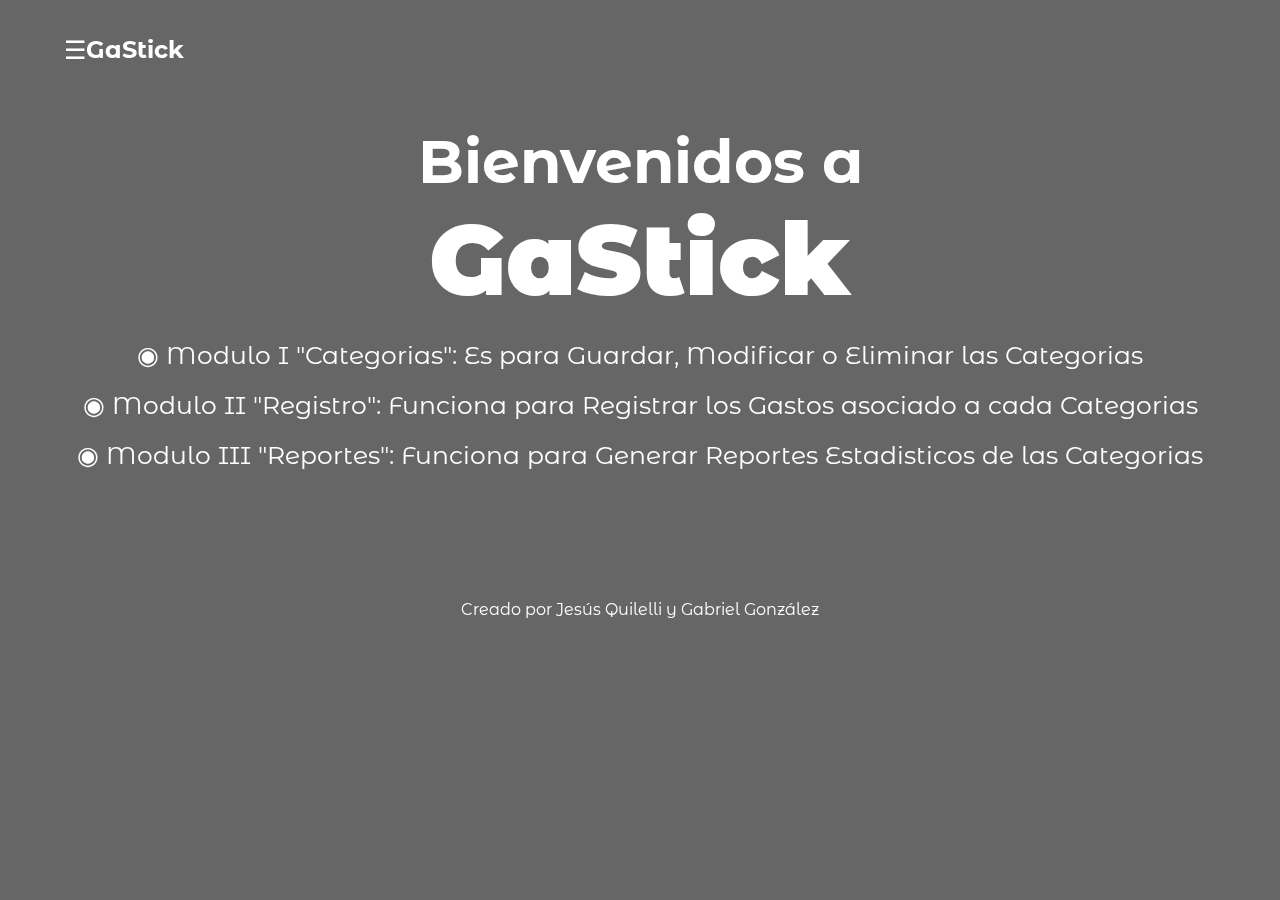
<file: Index.html>
<!DOCTYPE html>
<html lang="en">
<head>
    <meta charset="UTF-8">
    <meta http-equiv="X-UA-Compatible" content="IE=edge">
    <meta name="viewport" content="width=device-width, initial-scale=1.0">
    <link rel="stylesheet" href="Css/Style.css">
    <link rel="stylesheet" href="Icon/fontello-8fcd2622.zip">
    <title>Inicio</title>
</head>
<body>

    <header class="header">
		<div class="container">
		<div class="btn-menu">
			<label for="btn-menu">☰</label>
		</div>
			<div class="logo">
				<h2>GaStick</h2>
			</div>
			<nav class="menu">
			</nav>
		</div>

        <div class="tittle">
        <h1>Bienvenidos a<br>
			<b style="font-size: 100px;">GaStick</b>
		</h1>
            <p>◉ Modulo I "Categorias": Es para Guardar, Modificar o Eliminar las Categorias</p>
            <p>◉ Modulo II "Registro": Funciona para Registrar los Gastos asociado a cada Categorias</p>
            <p>◉ Modulo III "Reportes": Funciona para Generar Reportes Estadisticos de las Categorias</p>

        </div>
	</header>
	<div class="capa"></div>
<!--	--------------->
<input type="checkbox" id="btn-menu">
<div class="container-menu">
	<div class="cont-menu">
		<nav>
            <a href="Index.html">Inicio</a>
			<a href="Modulo 1.html">Categorias</a>
			<a href="Modulo 2.html">Registro</a>
			<a href="Modulo 3.html">Reportes</a>
		</nav>
		<label for="btn-menu">✖️</label>
	</div>
</div>
    
<footer id="autores">Creado por Jesús Quilelli y Gabriel González</footer>

</body>
</html>
</file>
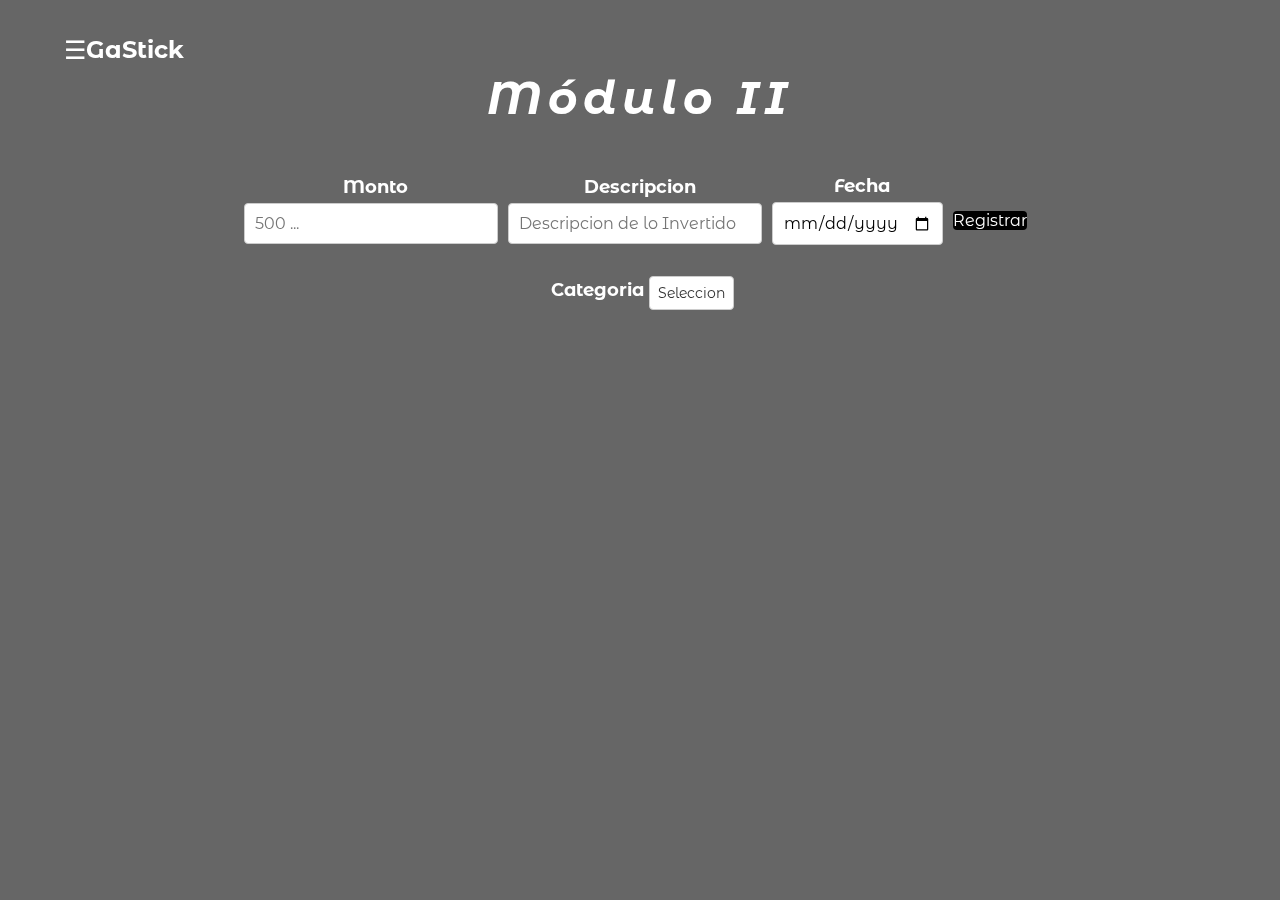
<file: Modulo 2.html>
<!DOCTYPE html>
<html lang="en">
<head>
    <meta charset="UTF-8">
    <meta http-equiv="X-UA-Compatible" content="IE=edge">
    <meta name="viewport" content="width=device-width, initial-scale=1.0">
    <title>Modulo 2</title>
    <script src="Js/Modulo 2.js"></script>
    <link rel="stylesheet" href="Css/StyleModulo2.css">
</head>
<body>

    <header class="header">
        <div class="container">
        <div class="btn-menu">
            <label for="btn-menu">☰</label>
        </div>
            <div class="logo">
                <h2>GaStick</h2>
            </div>
            <nav class="menu">
            </nav>
        </div>
    </header>
    <div class="capa"></div>
    <!--	--------------->
    <input type="checkbox" id="btn-menu">
    <div class="container-menu">
    <div class="cont-menu">
        <nav>
            <a href="Index.html">Inicio</a>
            <a href="Modulo 1.html">Categorias</a>
            <a href="Modulo 2.html">Registro</a>
            <a href="Modulo 3.html">Reportes</a>
        </nav>
        <label for="btn-menu">✖️</label>
    </div>
    </div>

<h1>Módulo II</h1>

<div id="Desplazamiennto">

    <form id="formulario">

<div id="container">
    <div class="group">
        <label for="Input1">Monto</label>
        <input type="number" id="monto" placeholder="500 ..." maxlength="12">
    </div>
    <div class="group">
        <label for="Input2">Descripcion</label>
        <input type="text" id="desp" placeholder="Descripcion de lo Invertido" maxlength="20">
        <div id="mensaje2" class="hidden2">Maximo 20 Caracteres</div>
    </div>
    <div class="group">
        <label for="Input3">Fecha</label>
        <input type="date" name="" id="fecha">
    </div>
    <button id="Boton" onclick="Registrar()">Registrar</button>
</div>

<div  class ="select" id="containerSelect">

<label for="Categorias">Categoria</label>
<select id="Categorias">
    <option value="">Seleccion</option>
</select>

</div>

<br>
<br>

<div id="tabla" class="bordeus2">
    <tbody id="tbody"></tbody>
</div>

</form>

</div>

<style>

h1{
    font-size: 45px;
    font-family: 'Montserrat Alternates', sans-serif;
    font-weight: bold;
    font-style: italic;
    letter-spacing: 6px;
    color: #ffffff;
}


#mensaje2 {
    position: fixed;
    top: 270px;
    left: 49%;
    transform: translate(-50%, -50%);
    background-color: #fff;
    padding: 10px;
    border: 1px solid #ccc;
    border-radius: 5px;
    box-shadow: 0 2px 4px rgba((0), 0, 0, 0.1);
}

.hidden2{
    display: none;
}

.boton-modificar{
    padding: 18 px 30 px;
                background-color: #000000;
                color: rgb(255, 255, 255);
                border: none;
                border-radius: 4px;
                cursor: pointer;
                font-size: 16px;
                margin-right: 10px;
}

.boton-eliminar{
    padding: 18 px 30 px;
                background-color: #000000;
                color: rgb(255, 255, 255);
                border: none;
                border-radius: 4px;
                cursor: pointer;
                font-size: 16px;
                margin-right: 10px;
}

    table {                                                       
        margin: auto auto;
        margin-top: -50px;
        }

    td,th{
        border: solid rgb(0, 0, 0) 1px;
        padding: 10px;
        text-align: center;
        font-size: 20px;
        color: white;
        }


.bordeus{border-collapse: collapse;}
.bordeus td,th{border: 1px solid #ccc;}
.bordeus{border-radius: 10px;}

.bordeus2 table{
    margin: auto auto;
    margin-top: auto;
    border-collapse: collapse;}

.bordeus2 td,th{border: 1px solid #ccc;}
.bordeus2{border-radius: 10px;}

    h1{
        text-align: center;
        margin-top: 70px;
        }

    form{
        text-align: center;
        }

    .a{
        background-color: rgb(0, 0, 0);
        padding-bottom: 25px;
        }

    #envio{
        font-size: 22px;
        background-color: aliceblue;
        }

    #envio:hover{
        background-color: transparent;
        border: 2px solid rgb(107, 44, 44); 
        color: rgb(255, 0, 0);
        }

        #container{
            display: flex;
            justify-content: center;
            align-items: center;
            margin-top: 50px;
            
        }

        #container2{
            display: flex;
            justify-content: center;
            align-items: center;
            
        }

        #containerSelect{
            display: flex;
            justify-content: center;
            align-items: center;
            margin: 40px;
        }

        .select select{
            appearance: none;
            padding: 8px;
            border: 1px solid #CCC;
            border-radius: 4px;
            background-color: #fff;
            color: #333;
            font-size: 14px;
            margin: -5px;
            margin-top: -30px;
        }

        .select select:hover{
            border-color: #aaa;
        }

        .select label{
            font-weight: bold;
            font-size: 18px;
            margin-top: -30px;
            margin-right: 10px;
            color: white;
        }

        .group{
            display: flex;
            flex-direction: column;
            margin-bottom: 20px;
        }

        .group label{
            
            margin-bottom: 5px;
            font-weight: bold;
            color: #ffffff;
            font-size: 18px;
        }

        .group input{
            padding: 10px;
            border: 1px solid #ccc;
            border-radius: 4px;
            font-size: 16px;
            margin-right: 10px;
        }

        #Boton{
            padding: 18 px 30 px;
            background-color: #000000;
            color: rgb(255, 255, 255);
            border: none;
            border-radius: 4px;
            cursor: pointer;
            font-size: 16px;
            margin-right: 10px;
        }

        #Boton:hover{
            background-color: #565e56;
        }


</style>

    
</body>
</html>
</file>
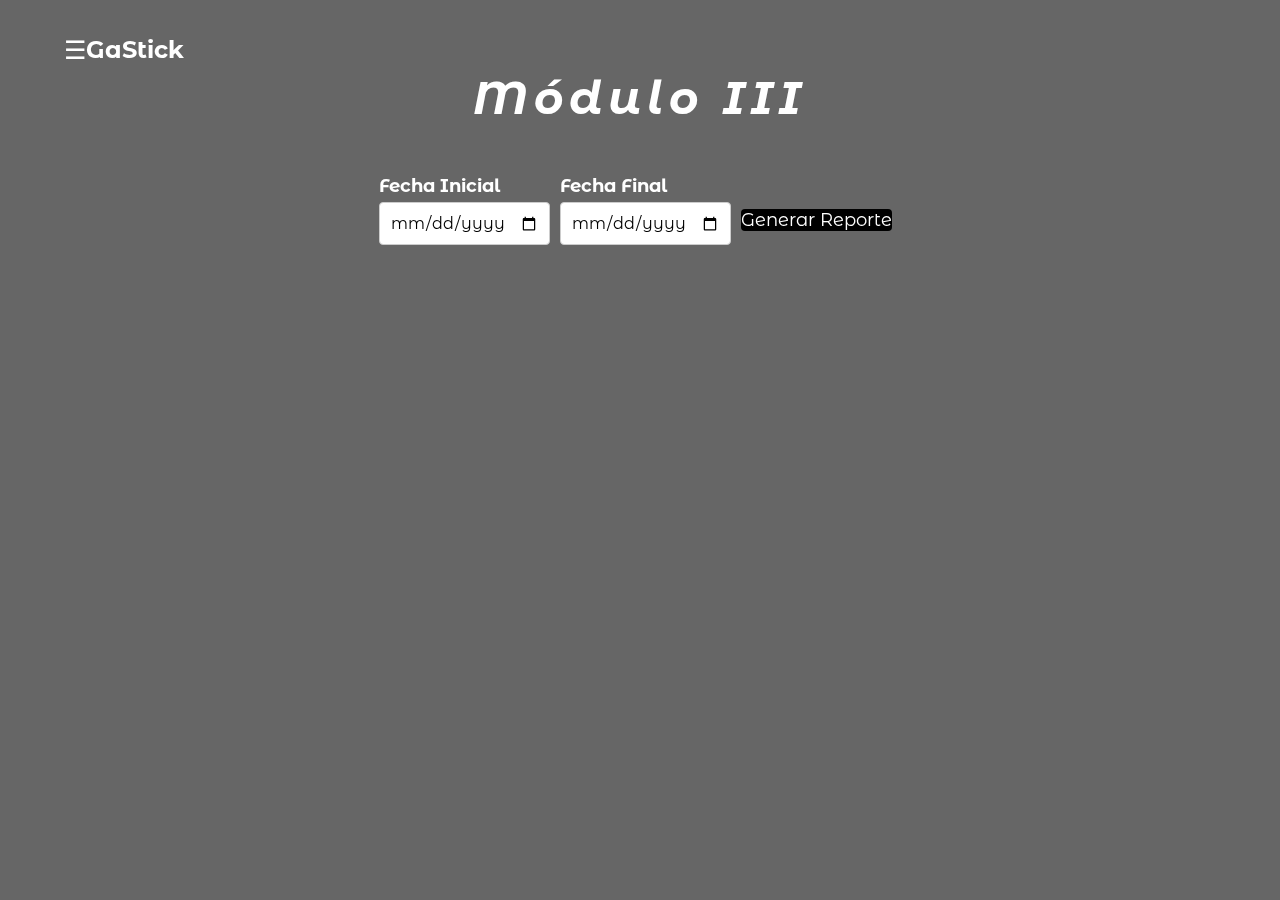
<file: Modulo 3.html>
<!DOCTYPE html>
<html lang="en">
<head>
    <meta charset="UTF-8">
    <meta http-equiv="X-UA-Compatible" content="IE=edge">
    <meta name="viewport" content="width=device-width, initial-scale=1.0">
    <title>Modulo 3</title>
    <script src="Js/Modulo 3.js"></script>
    <link rel="stylesheet" href="Css/StyleModulo3.css">
</head>
<body>

    <header class="header">
        <div class="container">
        <div class="btn-menu">
            <label for="btn-menu">☰</label>
        </div>
            <div class="logo">
                <h2>GaStick</h2>
            </div>
            <nav class="menu">
            </nav>
        </div>
    </header>
    <div class="capa"></div>
    <!--	--------------->
    <input type="checkbox" id="btn-menu">
    <div class="container-menu">
    <div class="cont-menu">
        <nav>
            <a href="Index.html">Inicio</a>
            <a href="Modulo 1.html">Categorias</a>
            <a href="Modulo 2.html">Registro</a>
            <a href="Modulo 3.html">Reportes</a>
        </nav>
        <label for="btn-menu">✖️</label>
    </div>
    </div>
    
<h1>Módulo III</h1>

<div id="container">

    <div class="group">
        <label for="Input">Fecha Inicial</label>
        <input type="date" name="" id="Fech">
    </div>

    <div class="group">
        <label for="Input">Fecha Final</label>
        <input type="date" name="" id="Fech2">
    </div>

    <button id="Boton" onclick="Reports()">Generar Reporte</button>

</div>

<table class="Tab" id="teibol2" ></table>
<table class="Tab" id="teibolMonto" ></table>
</body>

<style>



table {
    width: 64%;
    margin: auto;
    text-align: center;
}

.Tab th {                                                       
        text-align: center;
        }

    td,th{
        border: solid rgb(255, 255, 255) 1px;
        padding: 10px;
        text-align: center;
        font-size: 25px;
        color: white;
        
        }

    h1{
        text-align: center;
        margin-top: 70px;
        font-size: 45px;
        font-family: 'Montserrat Alternates', sans-serif;
        font-weight: bold;
        font-style: italic;
        letter-spacing: 6px;
        color: #ffffff;
        }

    form{
        text-align: center;
        }

    .a{
        background-color: rgb(0, 0, 0);
        padding-bottom: 25px;
        }

    #envio{
        font-size: 22px;
        background-color: aliceblue;
        }

    #envio:hover{
        background-color: transparent;
        border: 2px solid rgb(107, 44, 44); 
        color: rgb(255, 0, 0);
        }

#container{
            display: flex;
            justify-content: center;
            align-items: center;
            margin-top: 50px;
        }

        #containerSelect{
            display: flex;
            justify-content: center;
            align-items: center;
            margin: 40px;
        }

        .group select{
            appearance: none;
            padding: 8px;
            border: 1px solid #CCC;
            border-radius: 4px;
            background-color: #fff;
            color: #333;
            font-size: 14px;
            margin: 4px;
            margin-right: 9px;
        }

        .select label{
            font-weight: bold;
            font-size: 18px;
           
        }

        .group{
            display: flex;
            flex-direction: column;
            margin-bottom: 20px;
        }

        .group label{
            
            margin-bottom: 5px;
            font-weight: bold;
            color: #ffffff;
            font-size: 18px;
        }

        .group input{
            padding: 10px;
            border: 1px solid #ccc;
            border-radius: 4px;
            font-size: 16px;
            margin-right: 10px;
        }

        #Boton{
            padding: 18 px 30 px;
            background-color: #000000;
            color: white;
            border: none;
            border-radius: 4px;
            cursor: pointer;
            font-size: 18px;
            margin-right: 10px;
        }

        #Boton:hover{
            background-color: #565e56;
        }


</style>
</html>
</file>
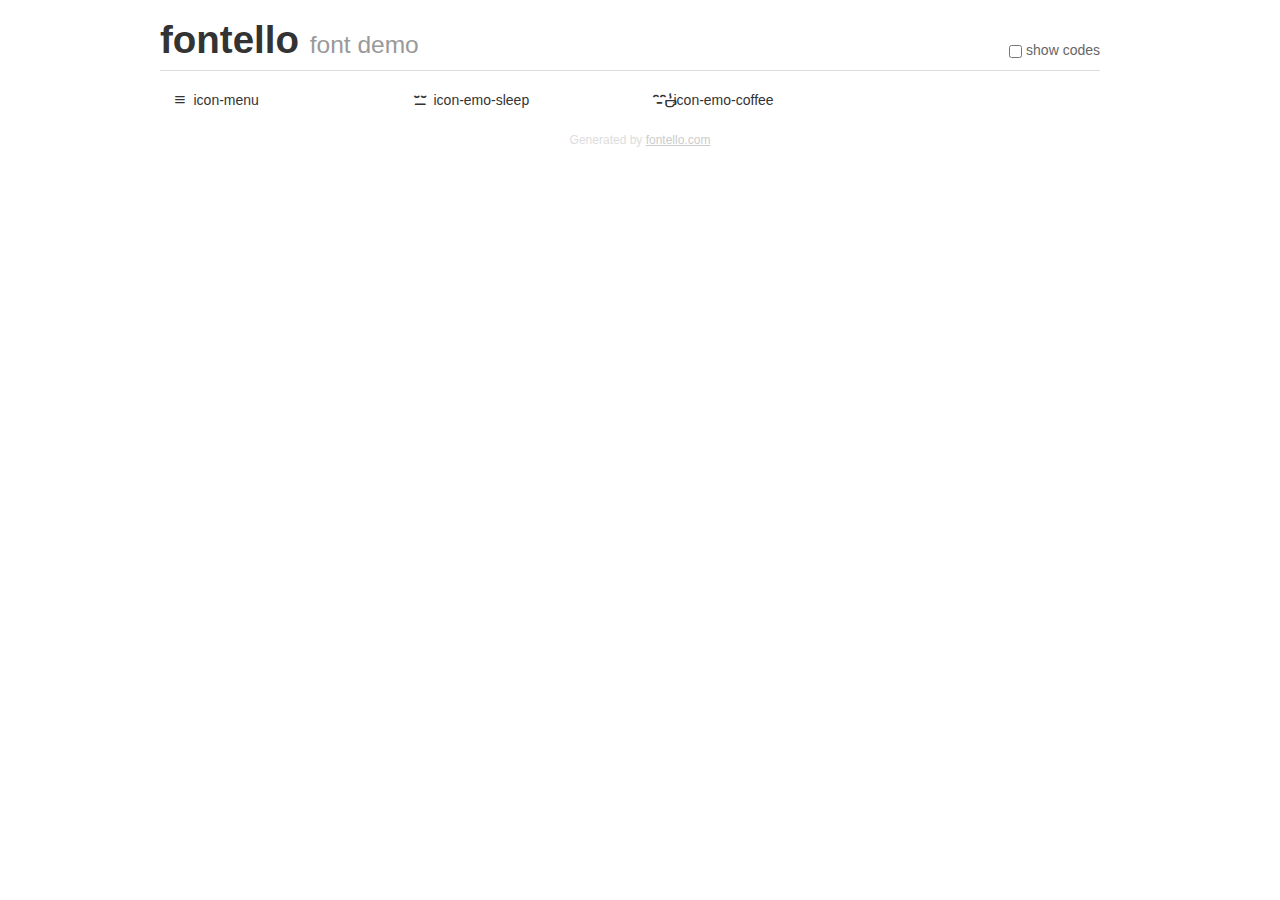
<file: Icon/fontello-8fcd2622/demo.html>
<!DOCTYPE html>
<html>
  <head>
  <!--[if lt IE 9]><script language="javascript" type="text/javascript" src="//html5shim.googlecode.com/svn/trunk/html5.js"></script><![endif]-->
  <meta charset="UTF-8">
  <style>
    html {
      font-size: 100%;
      -webkit-text-size-adjust: 100%;
      -ms-text-size-adjust: 100%;
    }
    a:focus {
      outline: thin dotted #333;
      outline: 5px auto -webkit-focus-ring-color;
      outline-offset: -2px;
    }
    a:hover,
    a:active {
      outline: 0;
    }
    input {
      margin: 0;
      font-size: 100%;
      vertical-align: middle;
      *overflow: visible;
      line-height: normal;
    }
    input::-moz-focus-inner {
      padding: 0;
      border: 0;
    }
    body {
      margin: 0;
      font-family: "Helvetica Neue", Helvetica, Arial, sans-serif;
      font-size: 14px;
      line-height: 20px;
      color: #333;
      background-color: #fff;
    }
    a {
      color: #08c;
      text-decoration: none;
    }
    a:hover {
      color: #005580;
      text-decoration: underline;
    }
    .row {
      margin-left: -20px;
      *zoom: 1;
    }
    .row:before,
    .row:after {
      display: table;
      content: "";
      line-height: 0;
    }
    .row:after {
      clear: both;
    }
    .span3 {
      float: left;
      min-height: 1px;
      margin-left: 20px;
      width: 220px;
    }
    .container {
      width: 940px;
      margin-right: auto;
      margin-left: auto;
      *zoom: 1;
    }
    .container:before,
    .container:after {
      display: table;
      content: "";
      line-height: 0;
    }
    .container:after {
      clear: both;
    }
    small {
      font-size: 85%;
    }
    h1 {
      margin: 10px 0;
      font-family: inherit;
      font-weight: bold;
      line-height: 20px;
      color: inherit;
      text-rendering: optimizelegibility;
      line-height: 40px;
      font-size: 38.5px;
    }
    h1 small {
      font-weight: normal;
      line-height: 1;
      color: #999;
      font-size: 24.5px;
    }

    body {
      margin-top: 90px;
    }
    .header {
      position: fixed;
      top: 0;
      left: 50%;
      margin-left: -480px;
      background-color: #fff;
      border-bottom: 1px solid #ddd;
      padding-top: 10px;
      z-index: 10;
    }
    .footer {
      color: #ddd;
      font-size: 12px;
      text-align: center;
      margin-top: 20px;
    }
    .footer a {
      color: #ccc;
      text-decoration: underline;
    }
    .the-icons {
      font-size: 14px;
      line-height: 24px;
    }
    .switch {
      position: absolute;
      right: 0;
      bottom: 10px;
      color: #666;
    }
    .switch input {
      margin-right: 0.3em;
    }
    .codesOn .i-name {
      display: none;
    }
    .codesOn .i-code {
      display: inline;
    }
    .i-code {
      display: none;
    }
    @font-face {
      font-family: 'fontello';
      src: url('./font/fontello.eot?69423090');
      src: url('./font/fontello.eot?69423090#iefix') format('embedded-opentype'),
           url('./font/fontello.woff?69423090') format('woff'),
           url('./font/fontello.ttf?69423090') format('truetype'),
           url('./font/fontello.svg?69423090#fontello') format('svg');
      font-weight: normal;
      font-style: normal;
    }
    .demo-icon {
      font-family: "fontello";
      font-style: normal;
      font-weight: normal;
      speak: never;
     
      display: inline-block;
      text-decoration: inherit;
      width: 1em;
      margin-right: .2em;
      text-align: center;
      /* opacity: .8; */
     
      /* For safety - reset parent styles, that can break glyph codes*/
      font-variant: normal;
      text-transform: none;
     
      /* fix buttons height, for twitter bootstrap */
      line-height: 1em;
     
      /* Animation center compensation - margins should be symmetric */
      /* remove if not needed */
      margin-left: .2em;
     
      /* You can be more comfortable with increased icons size */
      /* font-size: 120%; */
     
      /* Font smoothing. That was taken from TWBS */
      -webkit-font-smoothing: antialiased;
      -moz-osx-font-smoothing: grayscale;
     
      /* Uncomment for 3D effect */
      /* text-shadow: 1px 1px 1px rgba(127, 127, 127, 0.3); */
    }
    </style>
    <link rel="stylesheet" href="css/animation.css"><!--[if IE 7]><link rel="stylesheet" href="css/" + font.fontname + "-ie7.css"><![endif]-->
    <script>
      function toggleCodes(on) {
        var obj = document.getElementById('icons');
      
        if (on) {
          obj.className += ' codesOn';
        } else {
          obj.className = obj.className.replace(' codesOn', '');
        }
      }
    </script>
  </head>
  <body>
    <div class="container header">
      <h1>fontello <small>font demo</small></h1>
      <label class="switch">
        <input type="checkbox" onclick="toggleCodes(this.checked)">show codes
      </label>
    </div>
    <div class="container" id="icons">
      <div class="row">
        <div class="span3" title="Code: 0xe800">
          <i class="demo-icon icon-menu">&#xe800;</i> <span class="i-name">icon-menu</span><span class="i-code">0xe800</span>
        </div>
        <div class="span3" title="Code: 0xe803">
          <i class="demo-icon icon-emo-sleep">&#xe803;</i> <span class="i-name">icon-emo-sleep</span><span class="i-code">0xe803</span>
        </div>
        <div class="span3" title="Code: 0xe808">
          <i class="demo-icon icon-emo-coffee">&#xe808;</i> <span class="i-name">icon-emo-coffee</span><span class="i-code">0xe808</span>
        </div>
      </div>
    </div>
    <div class="container footer">Generated by <a href="https://fontello.com">fontello.com</a></div>
  </body>
</html>
</file>
<file: Css/Style.css>
@import url('https://fonts.googleapis.com/css?family=Montserrat|Montserrat+Alternates|Poppins&display=swap');
	*{
		margin: 0;
		padding: 0;
		box-sizing: border-box;
		font-family: 'Montserrat Alternates', sans-serif;
	}
	body{
		background: url(https://www.xtrafondos.com/wallpapers/montanas-con-nieve-en-el-bosque-3934.jpg);
		background-size: 100vw 100vh;
		background-repeat: no-repeat;
	}

.tittle h1{
    text-align: center;
    font-size: 60px;
    margin-top: 125px;
    color: white;
}

#autores{
	text-align: center;
	color: white;
	margin-top: 600px;
}

.tittle p{
    text-align: center;
    font-size: 25px;
    margin-top: 20px;
    color: white;
}

h2{
    color: white;
}

	.capa{
		position: fixed;
		width: 100%;
		height: 100vh;
		background: rgba(0,0,0,0.6);
		z-index: -1;
		top: 0;left: 0;
	}
	/*Estilos para el encabezado*/
	.header{
		width: 100%;
		height: 100px;
		position: fixed;
		top: 0;left: 0;
	}
	.container{
		width: 90%;
		max-width: 1200px;
		margin: auto;
	}
	.container .btn-menu, .logo{
		float: left;
		line-height:100px;
	}
	.container .btn-menu label{
		color: #fff;
		font-size: 25px;
		cursor: pointer;
	}
	.logo h1{
		color: #fff;
		font-weight: 400;
		font-size: 22px;
		margin-left: 10px;
	}
	.container .menu{
		float: right;
		line-height: 100px;
	}
	.container .menu a{
		display: inline-block;
		padding: 15px;
		line-height: normal;
		text-decoration: none;
		color: #fff;
		transition: all 0.3s ease;
		border-bottom: 2px solid transparent;
		font-size: 15px;
		margin-right: 5px;
	}
	.container .menu a:hover{
		border-bottom: 2px solid #c7c7c7;
		padding-bottom: 5px;
	}
	/*Fin de Estilos para el encabezado*/

	/*Menù lateral*/
	#btn-menu{
		display: none;
	}
	.container-menu{
		position: absolute;
		background: rgba(0,0,0,0.5);
		width: 100%;
		height: 100vh;
		top: 0;left: 0;
		transition: all 500ms ease;
		opacity: 0;
		visibility: hidden;
	}
	#btn-menu:checked ~ .container-menu{
		opacity: 1;
		visibility: visible;
	}
	.cont-menu{
		width: 100%;
		max-width: 250px;
		background: #1c1c1c;
		height: 100vh;
		position: relative;
		transition: all 500ms ease;
		transform: translateX(-100%);
	}
	#btn-menu:checked ~ .container-menu .cont-menu{
		transform: translateX(0%);
	}
	.cont-menu nav{
		transform: translateY(15%);
	}
	.cont-menu nav a{
		display: block;
		text-decoration: none;
		padding: 20px;
		color: #c7c7c7;
		border-left: 5px solid transparent;
		transition: all 400ms ease;
	}
	.cont-menu nav a:hover{
		border-left: 5px solid #c7c7c7;
		background: #1f1f1f;
	}
	.cont-menu label{
		position: absolute;
		right: 5px;
		top: 10px;
		color: #fff;
		cursor: pointer;
		font-size: 18px;
	}
	/*Fin de Menù lateral*/
</file>
<file: Css/StyleModulo2.css>
@import url('https://fonts.googleapis.com/css?family=Montserrat|Montserrat+Alternates|Poppins&display=swap');
	*{
		margin: 0;
		padding: 0;
		box-sizing: border-box;
		font-family: 'Montserrat Alternates', sans-serif;
	}
	body{
		background: url(https://www.xtrafondos.com/wallpapers/montanas-con-nieve-en-el-bosque-3934.jpg);
		background-size: cover;
		background-repeat: no-repeat;
		background-position: center;
		background-attachment: fixed;
	}

h2{
    color: white;
}

	.capa{
		position: fixed;
		width: 100%;
		height: 100vh;
		background: rgba(0,0,0,0.6);
		z-index: -1;
		top: 0;left: 0;
	}
	/*Estilos para el encabezado*/
	.header{
		width: 100%;
		height: 100px;
		position: fixed;
		top: 0;left: 0;
	}
	.container{
		width: 90%;
		max-width: 1200px;
		margin: auto;
	}
	.container .btn-menu, .logo{
		float: left;
		line-height:100px;
	}
	.container .btn-menu label{
		color: #fff;
		font-size: 25px;
		cursor: pointer;
	}
	.logo h1{
		color: #fff;
		font-weight: 400;
		font-size: 22px;
		margin-left: 10px;
	}
	.container .menu{
		float: right;
		line-height: 100px;
	}
	.container .menu a{
		display: inline-block;
		padding: 15px;
		line-height: normal;
		text-decoration: none;
		color: #fff;
		transition: all 0.3s ease;
		border-bottom: 2px solid transparent;
		font-size: 15px;
		margin-right: 5px;
	}
	.container .menu a:hover{
		border-bottom: 2px solid #c7c7c7;
		padding-bottom: 5px;
	}
	/*Fin de Estilos para el encabezado*/

	/*Menù lateral*/
	#btn-menu{
		display: none;
	}
	.container-menu{
		position: absolute;
		background: rgba(0,0,0,0.5);
		width: 100%;
		height: 100vh;
		top: 0;
		left: 0;
		transition: all 500ms ease;
		opacity: 0;
		visibility: hidden;
	}
	#btn-menu:checked ~ .container-menu{
		opacity: 1;
		visibility: visible;
	}
	.cont-menu{
		width: 100%;
		max-width: 250px;
		background: #1c1c1c;
		height: 100vh;
		transition: all 500ms ease;
		transform: translateX(-100%);
		width: 200px;
  		position: fixed;
  		top: 0;
  		left: 0;
  		bottom: 0;
  		overflow-y: auto;

	}
	#btn-menu:checked ~ .container-menu .cont-menu{
		transform: translateX(0%);
	}
	.cont-menu nav{
		transform: translateY(15%);
	}
	.cont-menu nav a{
		display: block;
		text-decoration: none;
		padding: 20px;
		color: #c7c7c7;
		border-left: 5px solid transparent;
		transition: all 400ms ease;
	}
	.cont-menu nav a:hover{
		border-left: 5px solid #c7c7c7;
		background: #1f1f1f;
	}
	.cont-menu label{
		position: absolute;
		right: 5px;
		top: 10px;
		color: #fff;
		cursor: pointer;
		font-size: 18px;
	}
	/*Fin de Menù lateral*/
</file>
<file: Css/StyleModulo3.css>
@import url('https://fonts.googleapis.com/css?family=Montserrat|Montserrat+Alternates|Poppins&display=swap');
	*{
		margin: 0;
		padding: 0;
		box-sizing: border-box;
		font-family: 'Montserrat Alternates', sans-serif;
	}
	body{
		background: url(https://www.xtrafondos.com/wallpapers/montanas-con-nieve-en-el-bosque-3934.jpg);
		background-size: cover;
		background-repeat: no-repeat;
		background-position: center;
		background-attachment: fixed;
	}

h2{
    color: white;
}

	.capa{
		position: fixed;
		width: 100%;
		height: 100vh;
		background: rgba(0,0,0,0.6);
		z-index: -1;
		top: 0;left: 0;
	}
	/*Estilos para el encabezado*/
	.header{
		width: 100%;
		height: 100px;
		position: fixed;
		top: 0;left: 0;
	}
	.container{
		width: 90%;
		max-width: 1200px;
		margin: auto;
	}
	.container .btn-menu, .logo{
		float: left;
		line-height:100px;
	}
	.container .btn-menu label{
		color: #fff;
		font-size: 25px;
		cursor: pointer;
	}
	.logo h1{
		color: #fff;
		font-weight: 400;
		font-size: 22px;
		margin-left: 10px;
	}
	.container .menu{
		float: right;
		line-height: 100px;
	}
	.container .menu a{
		display: inline-block;
		padding: 15px;
		line-height: normal;
		text-decoration: none;
		color: #fff;
		transition: all 0.3s ease;
		border-bottom: 2px solid transparent;
		font-size: 15px;
		margin-right: 5px;
	}
	.container .menu a:hover{
		border-bottom: 2px solid #c7c7c7;
		padding-bottom: 5px;
	}
	/*Fin de Estilos para el encabezado*/

	/*Menù lateral*/
	#btn-menu{
		display: none;
	}
	.container-menu{
		position: absolute;
		background: rgba(0,0,0,0.5);
		width: 100%;
		height: 100vh;
		top: 0;left: 0;
		transition: all 500ms ease;
		opacity: 0;
		visibility: hidden;
	}
	#btn-menu:checked ~ .container-menu{
		opacity: 1;
		visibility: visible;
	}
	.cont-menu{
		width: 100%;
		max-width: 250px;
		background: #1c1c1c;
		height: 100vh;
		transition: all 500ms ease;
		transform: translateX(-100%);
		width: 200px;
  		position: fixed;
  		top: 0;
  		left: 0;
  		bottom: 0;
  		overflow-y: auto;
	}
	#btn-menu:checked ~ .container-menu .cont-menu{
		transform: translateX(0%);
	}
	.cont-menu nav{
		transform: translateY(15%);
	}
	.cont-menu nav a{
		display: block;
		text-decoration: none;
		padding: 20px;
		color: #c7c7c7;
		border-left: 5px solid transparent;
		transition: all 400ms ease;
	}
	.cont-menu nav a:hover{
		border-left: 5px solid #c7c7c7;
		background: #1f1f1f;
	}
	.cont-menu label{
		position: absolute;
		right: 5px;
		top: 10px;
		color: #fff;
		cursor: pointer;
		font-size: 18px;
	}
	/*Fin de Menù lateral*/
</file>
<file: Icon/fontello-8fcd2622/css/animation.css>
/*
   Animation example, for spinners
*/
.animate-spin {
  -moz-animation: spin 2s infinite linear;
  -o-animation: spin 2s infinite linear;
  -webkit-animation: spin 2s infinite linear;
  animation: spin 2s infinite linear;
  display: inline-block;
}
@-moz-keyframes spin {
  0% {
    -moz-transform: rotate(0deg);
    -o-transform: rotate(0deg);
    -webkit-transform: rotate(0deg);
    transform: rotate(0deg);
  }

  100% {
    -moz-transform: rotate(359deg);
    -o-transform: rotate(359deg);
    -webkit-transform: rotate(359deg);
    transform: rotate(359deg);
  }
}
@-webkit-keyframes spin {
  0% {
    -moz-transform: rotate(0deg);
    -o-transform: rotate(0deg);
    -webkit-transform: rotate(0deg);
    transform: rotate(0deg);
  }

  100% {
    -moz-transform: rotate(359deg);
    -o-transform: rotate(359deg);
    -webkit-transform: rotate(359deg);
    transform: rotate(359deg);
  }
}
@-o-keyframes spin {
  0% {
    -moz-transform: rotate(0deg);
    -o-transform: rotate(0deg);
    -webkit-transform: rotate(0deg);
    transform: rotate(0deg);
  }

  100% {
    -moz-transform: rotate(359deg);
    -o-transform: rotate(359deg);
    -webkit-transform: rotate(359deg);
    transform: rotate(359deg);
  }
}
@-ms-keyframes spin {
  0% {
    -moz-transform: rotate(0deg);
    -o-transform: rotate(0deg);
    -webkit-transform: rotate(0deg);
    transform: rotate(0deg);
  }

  100% {
    -moz-transform: rotate(359deg);
    -o-transform: rotate(359deg);
    -webkit-transform: rotate(359deg);
    transform: rotate(359deg);
  }
}
@keyframes spin {
  0% {
    -moz-transform: rotate(0deg);
    -o-transform: rotate(0deg);
    -webkit-transform: rotate(0deg);
    transform: rotate(0deg);
  }

  100% {
    -moz-transform: rotate(359deg);
    -o-transform: rotate(359deg);
    -webkit-transform: rotate(359deg);
    transform: rotate(359deg);
  }
}
</file>
